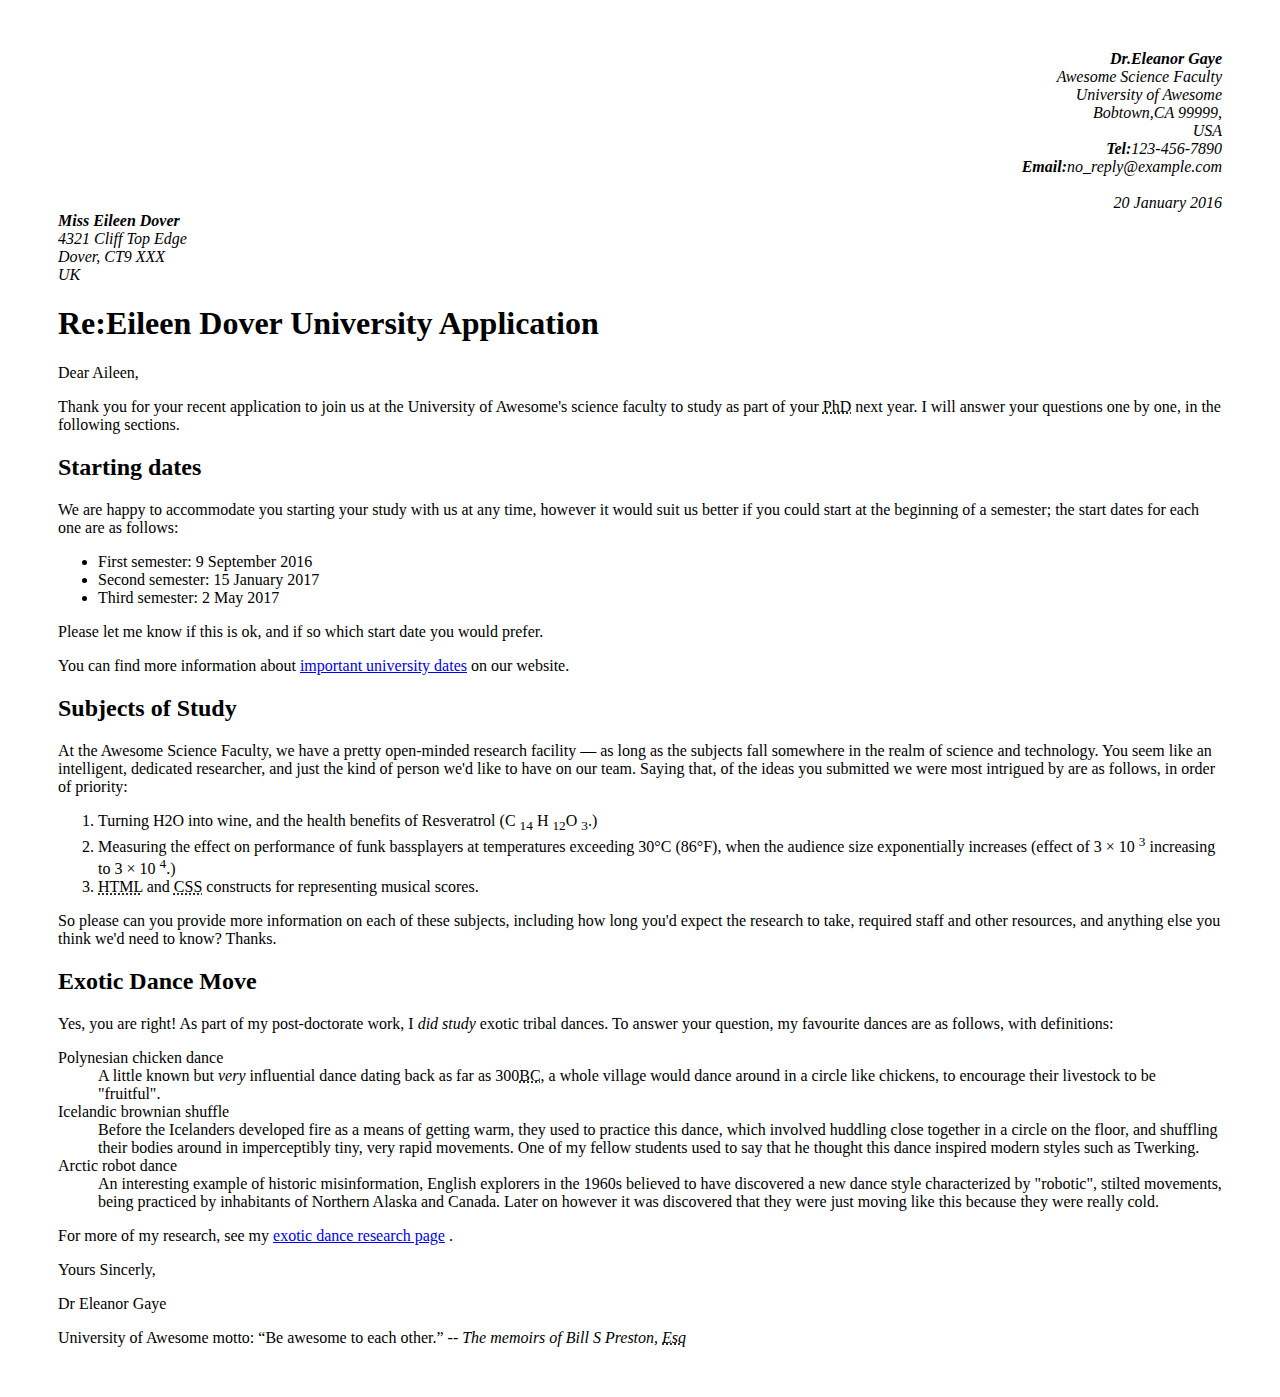
<file: assignment01/index.html>
<!DOCTYPE html>
<html lang="en">
<head>
    <meta charset="UTF-8">
    <meta http-equiv="X-UA-Compatible" content="IE=edge">
    <meta name="viewport" content="width=device-width, initial-scale=1.0">
    <title>Document</title>
</head>
<body>
    <div class="container">
        <header>

        </header>
        <section style="margin:50px;">
            <address align="right">
                <b>Dr.Eleanor Gaye</b><br>
                Awesome Science Faculty <br>
                University of Awesome <br>
                Bobtown,CA 99999,<br>
                USA <br>
                <strong>Tel:</strong>123-456-7890 <br>
                <strong>Email:</strong>no_reply@example.com <br>
                <br>
                <time datetime="2016-01-20">20 January 2016</time>
            </address>
<address>
<b>Miss Eileen Dover</b> 
<br>
4321 Cliff Top Edge
<br>
Dover, CT9 XXX
<br>
UK
</address>
    <h1>Re:Eileen Dover University Application</h1> 
    Dear Aileen,

    <p>Thank you for your recent application to join us at the University of Awesome's science faculty to study as part of your <abbr title=" Doctor of Philosophy ">PhD</abbr> next year. I will answer your questions one by one, in the following sections.</p>
    <h2>Starting dates</h2> 
    <p>We are happy to accommodate you starting your study with us at any time, however it would suit us better if you could start at the beginning of a semester; the start dates for each one are as follows:
    </p>      
    <ul>
        <li>First semester: 9 September 2016</li>
        <li>Second semester: 15 January 2017</li>
        <li>Third semester: 2 May 2017</li>
    </ul>
    <p>
        Please let me know if this is ok, and if so which start date you would prefer.
    </p>
    <p>
You can find more information about <a href="http://example.com">important university dates</a> on our website.
    </p>
    <h2>Subjects of Study</h2>
    <p>
        At the Awesome Science Faculty, we have a pretty open-minded research facility — as long as the subjects fall somewhere in the realm of science and technology. You seem like an intelligent, dedicated researcher, and just the kind of person we'd like to have on our team. Saying that, of the ideas you submitted we were most intrigued by are as follows, in order of priority:
    </p>
    <ol type="1">
        <li>Turning H2O into wine, and the health benefits of Resveratrol (C <sub>14</sub> H <sub>12</sub>O <sub>3</sub>.)</li>
        <li>Measuring the effect on performance of funk bassplayers at temperatures exceeding 30°C (86°F), when the audience size exponentially increases (effect of 3 × 10 <sup>3</sup> increasing to 3 × 10 <sup>4</sup>.)</li>
        <li> <abbr title="Hypertext Markup Language">HTML</abbr> and <abbr title="Cascading Style Sheets">CSS</abbr> constructs for representing musical scores.</li>
    </ol>
So please can you provide more information on each of these subjects, including how long you'd expect the research to take, required staff and other resources, and anything else you think we'd need to know? Thanks.
<h2>Exotic Dance Move</h2>
<p>Yes, you are right! As part of my post-doctorate work, I <cite>did study</cite> exotic tribal dances. To answer your question, my favourite dances are as follows, with definitions:</p>
<dl>
    <dt>Polynesian chicken dance</dt>
    <dd>A little known but <cite>very</cite> influential dance dating back as far as 300<abbr title="Before Christ">BC</abbr>, a whole village would dance around in a circle like chickens, to encourage their livestock to be "fruitful".</dd>
    <dt>Icelandic brownian shuffle</dt>
    <dd>Before the Icelanders developed fire as a means of getting warm, they used to practice this dance, which involved huddling close together in a circle on the floor, and shuffling their bodies around in imperceptibly tiny, very rapid movements. One of my fellow students used to say that he thought this dance inspired modern styles such as Twerking.</dd>
    <dt>Arctic robot dance</dt>
    <dd>An interesting example of historic misinformation, English explorers in the 1960s believed to have discovered a new dance style characterized by "robotic", stilted movements, being practiced by inhabitants of Northern Alaska and Canada. Later on however it was discovered that they were just moving like this because they were really cold.</dd>
</dl>
<p>For more of my research, see my <a href="http://example.com">exotic dance research page</a> .</p>
<p>Yours Sincerly,</p>
<p>Dr Eleanor Gaye</p>
<p>University of Awesome motto: <q>Be awesome to each other.</q> -- <cite>The memoirs of Bill S Preston, <abbr title="Esquire">Esq</abbr></cite> </p>
</section>
    </div>
</body>
</html>
</file>
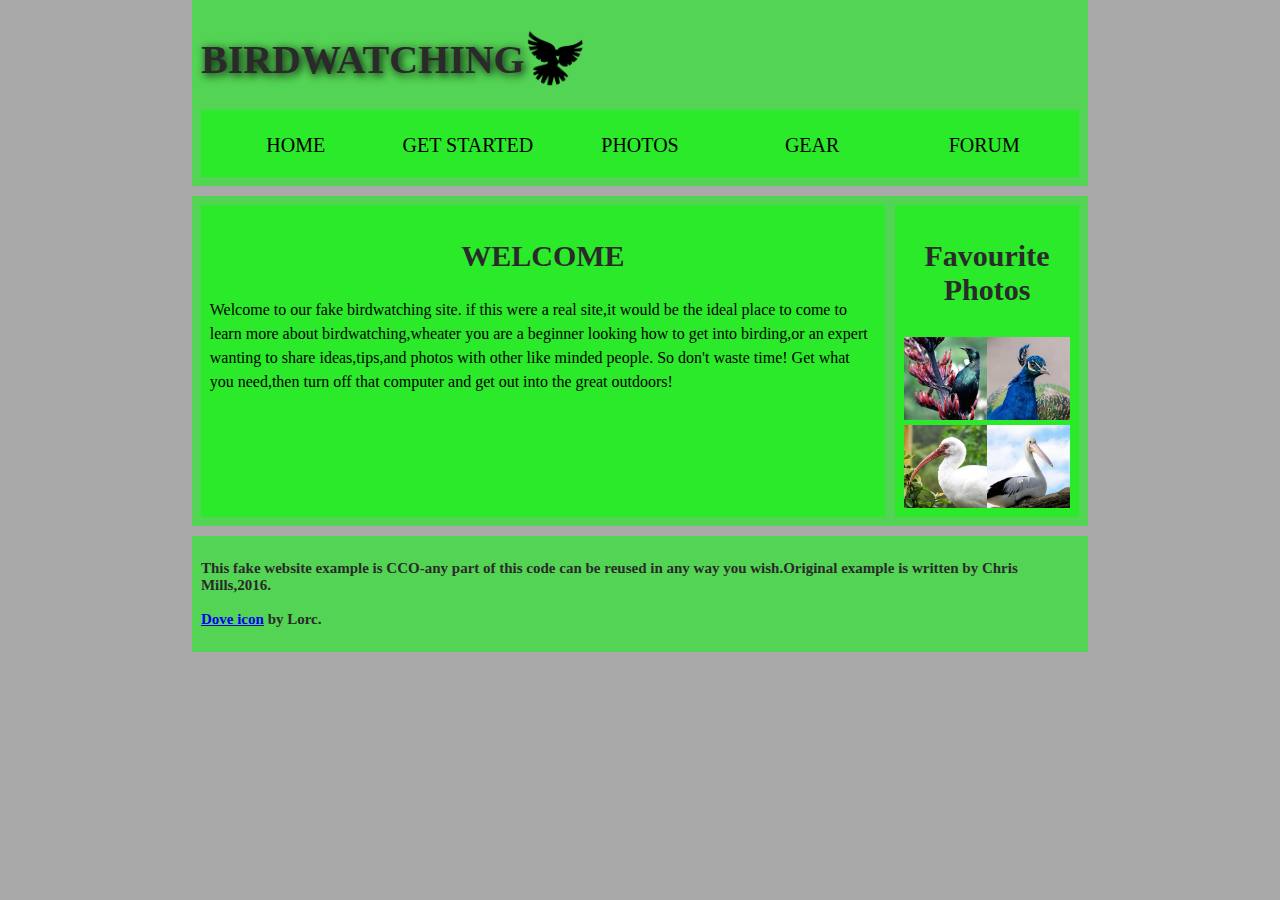
<file: assignment02/index.html>
<!DOCTYPE html>
<html lang="en">
<head>
    <meta charset="UTF-8">
    <meta http-equiv="X-UA-Compatible" content="IE=edge">
    <meta name="viewport" content="width=, initial-scale=1.0">
    <title>Document</title>
    <link rel="stylesheet" href="css/style.css">
</head>
<body>
    <div class="container">
        <header>
            <h1>BIRDWATCHING</h1>
            <img src="images/dove.png" alt="BirdIcon" >
            <nav>
                <ul>
                    <li><a href="#">Home</a></li>
                    <li><a href="#">Get Started</a></li>
                    <li><a href="#">Photos</a></li>
                    <li><a href="#">Gear</a></li>
                    <li><a href="#">Forum</a></li>
                </ul>
            </nav>
        </header>
        <main>
           <article>
                    <h2>WELCOME</h2>
                    <p>Welcome to our fake birdwatching site. if this were a real site,it would be the 
                        ideal place to come to learn more about birdwatching,wheater you are a 
                        beginner looking how to get into birding,or an expert wanting to share 
                        ideas,tips,and photos with other like minded people.
                        So don't waste time! Get what you need,then turn off that computer and get out
                        into the great outdoors! </p>
                </article>
            <aside>
                <h2>Favourite Photos</h2>
                <a href="#"><img src="images\favorite-1_th.jpg" alt=""></a> 
                <a href="#"><img src="images\favorite-2_th.jpg" alt=""></a>
                <a href="#"><img src="images\favorite-3.jpg" alt=""></a>
                <a href="#"><img src="images\favorite-4_th.jpg" alt=""></a>
            </aside>
        </main>
        <footer>
            <h3>This fake website example is CCO-any part of this code can be reused in any way you wish.Original example is written by Chris Mills,2016.
               <br>
               <br> 
               <a href="#">Dove icon</a> by Lorc.
            </h3>
        </footer>
    </div>
</body>
</html>
</file>
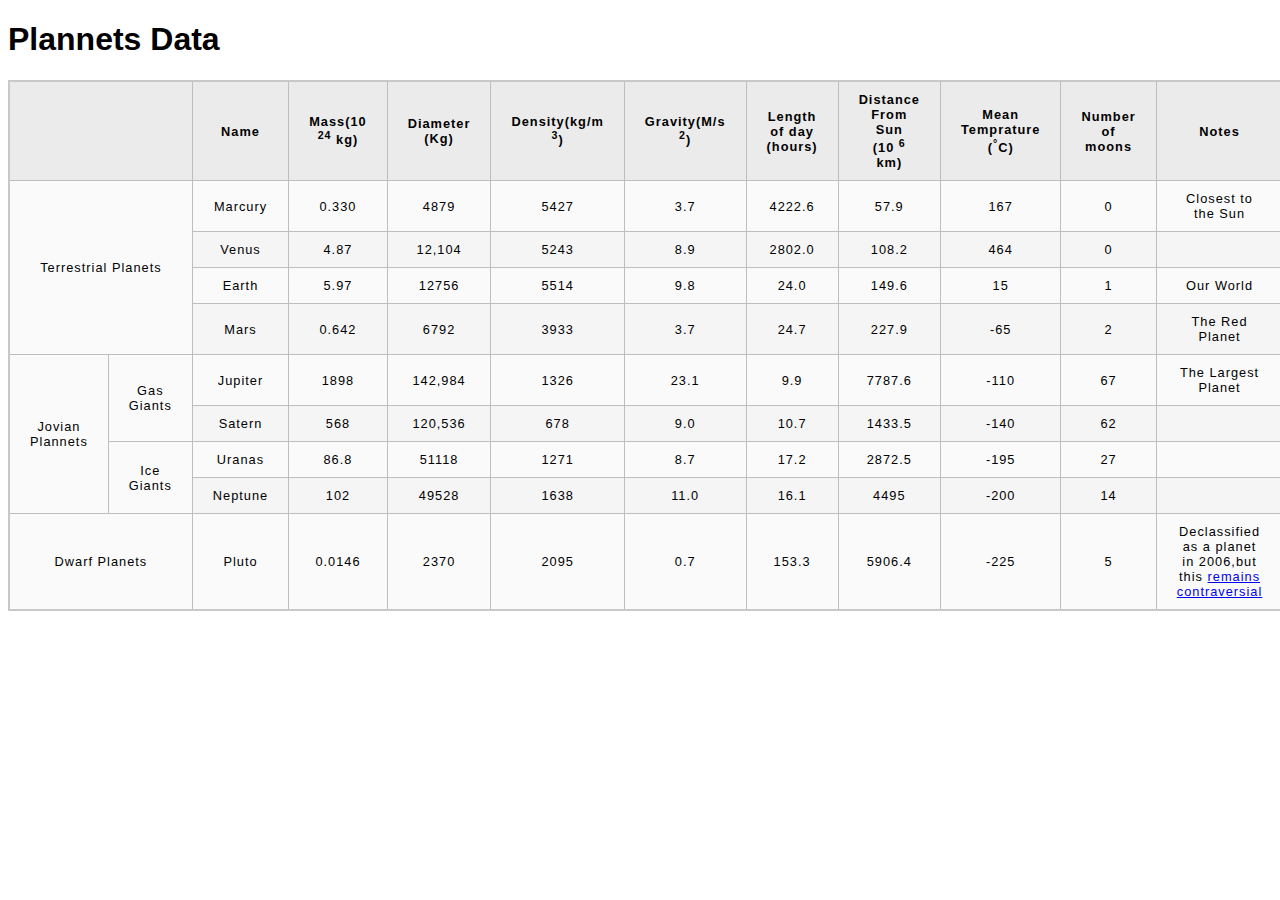
<file: assignment04/index.html>
<!DOCTYPE html>
<html lang="en">
<head>
    <meta charset="UTF-8">
    <meta http-equiv="X-UA-Compatible" content="IE=edge">
    <meta name="viewport" content="width=device-width, initial-scale=1.0">
    <title>Document</title>
    <style>
        html{
            font-family: sans-serif;
        }
        table{
            border-collapse: collapse;
            border: 2px solid rgb(200,200,200);
            letter-spacing: 1px;
            font-size: 0.8rem;
        }
        th{
            background-color: rgb(235,235,235);
        }
        th,td{
            border: 1px solid rgb(190,190,190);
            padding: 10px 20px;
            text-align: center;
        }
        tr:nth-child(even) td{
            background-color:rgb(250,250,250);
        }
        tr:nth-child(odd) td{
            background-color:rgb(245,245,245);
        }
    </style>
</head>
<body>
    <header>
        <h1>Plannets Data</h1>
    </header>
    <main>
        <article>
            <table>
                <tr>
                    <th colspan="2"></th>
                    <th>Name</th>
                    <th>Mass(10 <sup>24</sup> kg)</th>
                    <th>Diameter <br>(Kg)</th>
                    <th>Density(kg/m <sup>3</sup>)</th>
                    <th>Gravity(M/s <sup>2</sup>)</th>
                    <th>Length of day <br>(hours)</th>
                    <th>Distance From Sun <br>(10 <sup>6</sup> km)</th>
                    <th>Mean Temprature <br>(<sup>&deg;</sup>C)</th>
                    <th>Number <br> of <br> moons</th>
                    <th>Notes</th>
                </tr>
                <tr>
                    <td rowspan="4" colspan="2">Terrestrial Planets</td>
                    <td>Marcury</td>
                    <td>0.330</td>
                    <td>4879</td>
                    <td>5427</td>
                    <td>3.7</td>
                    <td>4222.6</td>
                    <td>57.9</td>
                    <td>167</td>
                    <td>0</td>
                    <td>Closest to the Sun</td>
                </tr>
                <tr>
                    <td>Venus</td>
                    <td>4.87</td>
                    <td>12,104</td>
                    <td>5243</td>
                    <td>8.9</td>
                    <td>2802.0</td>
                    <td>108.2</td>
                    <td>464</td>
                    <td>0</td>
                    <td></td>
                </tr>
                <tr>
                    <td>Earth</td>
                    <td>5.97</td>
                    <td>12756</td>
                    <td>5514</td>
                    <td>9.8</td>
                    <td>24.0</td>
                    <td>149.6</td>
                    <td>15</td>
                    <td>1</td>
                    <td>Our World</td>
                </tr>
                <tr>
                    <td>Mars</td>
                    <td>0.642</td>
                    <td>6792</td>
                    <td>3933</td>
                    <td>3.7</td>
                    <td>24.7</td>
                    <td>227.9</td>
                    <td>-65</td>
                    <td>2</td>
                    <td>The Red Planet</td>
                </tr>
                <tr>
                    <td rowspan="4">Jovian Plannets</td>
                    <td rowspan="2">Gas Giants</td>
                    <td>Jupiter</td>
                    <td>1898</td>
                    <td>142,984</td> 
                    <td>1326</td>
                    <td>23.1</td>
                    <td>9.9</td> 
                    <td>7787.6</td> 
                    <td>-110</td>
                    <td>67</td> 
                    <td>The Largest Planet</td>               
                </tr>
               <tr>
                <td>Satern</td>
                <td>568</td>
                <td>120,536</td> 
                <td>678</td>
                <td>9.0</td>
                <td>10.7</td> 
                <td>1433.5</td> 
                <td>-140</td>
                <td>62</td> 
                <td></td>              
               </tr>
               <tr>
                <td rowspan="2">Ice Giants</td>
                <td>Uranas</td>
                <td>86.8</td>
                <td>51118</td> 
                <td>1271</td>
                <td>8.7</td>
                <td>17.2</td> 
                <td>2872.5</td> 
                <td>-195</td>
                <td>27</td> 
                <td></td>              
               </tr>
               <tr>
                <td>Neptune</td>
                <td>102</td>
                <td>49528</td> 
                <td>1638</td>
                <td>11.0</td>
                <td>16.1</td> 
                <td>4495</td> 
                <td>-200</td>
                <td>14</td> 
                <td></td>              
               </tr>
               <tr>
                   <td colspan="2">Dwarf Planets</td>
                   <td>Pluto</td>
                   <td>0.0146</td>
                   <td>2370</td>
                   <td>2095</td>
                   <td>0.7</td>
                   <td>153.3</td>
                   <td>5906.4</td>
                   <td>-225</td>
                   <td>5</td>
                   <td>Declassified as a planet in 2006,but <br>
                this <a href="#">remains contraversial</a></td>
               </tr>
            </table>
        </article>
    </main>
</body>
</html>
</file>
<file: assignment02/css/style.css>
html,body{
    margin:0;
    padding:0;
}
html{
    font-size: 10px;
    background-color: #a9a9a9;
}
body {
    width: 70%;
    min-width: 800px;
    margin: 0 auto;
  }
  /* Header Setup */
  header{
      margin-bottom: 10px;
      display:flex;
      flex-flow:row wrap;
    }
  header img{
      display:block;
      height:60px;
      padding-top:20.15px;
      float:right;
  }
  h1,h2,h3{
    font-family: 'Cinzel Decorative', cursive;
    color: #2a2a2a;
  }
  main, header, nav, article, aside, footer, section {
    background-color: rgba(0,255,0,0.5);
    padding: 1%;
  }
  nav{
      height:50px;
      flex:100%;
      display:flex;
  }
  nav ul{
      padding:0;
      list-style-type: none;
      flex:2;
      display:flex;
  }
  nav li{
      display: inline;
      text-align: center;
      flex:1;
  }
  nav a, nav span {
    display: inline-block;
    font-size: 2rem;
    height: 3rem;
    line-height: 1.7;
    text-transform: uppercase;
    text-decoration: none;
    color: black;
  
  }
 h1 {
    font-size:4rem;
    text-shadow: 2px 2px 10px black;
    text-align: center;
  }
  
  h2 {
    font-size:3rem;
    text-align:center;
  }
  h3 {
    font-size:1.5rem;
  }
  main{
      margin-top:10px;
      display: flex;
  }
  article{
    flex: 4;
  }
  p, li {
    font-size: 1.6rem;
    line-height: 1.5;
  }
  aside {
    flex: 1;
    margin-left: 10px;
    padding: 1%;
  }
  aside a {
    display: block;
    float: left;
    width: 50%;
  }
  aside img {
    max-width: 100%;
    float:left;
    margin-top: 5px;
  }
  footer{
      margin-top:10px;
  }
</file>
